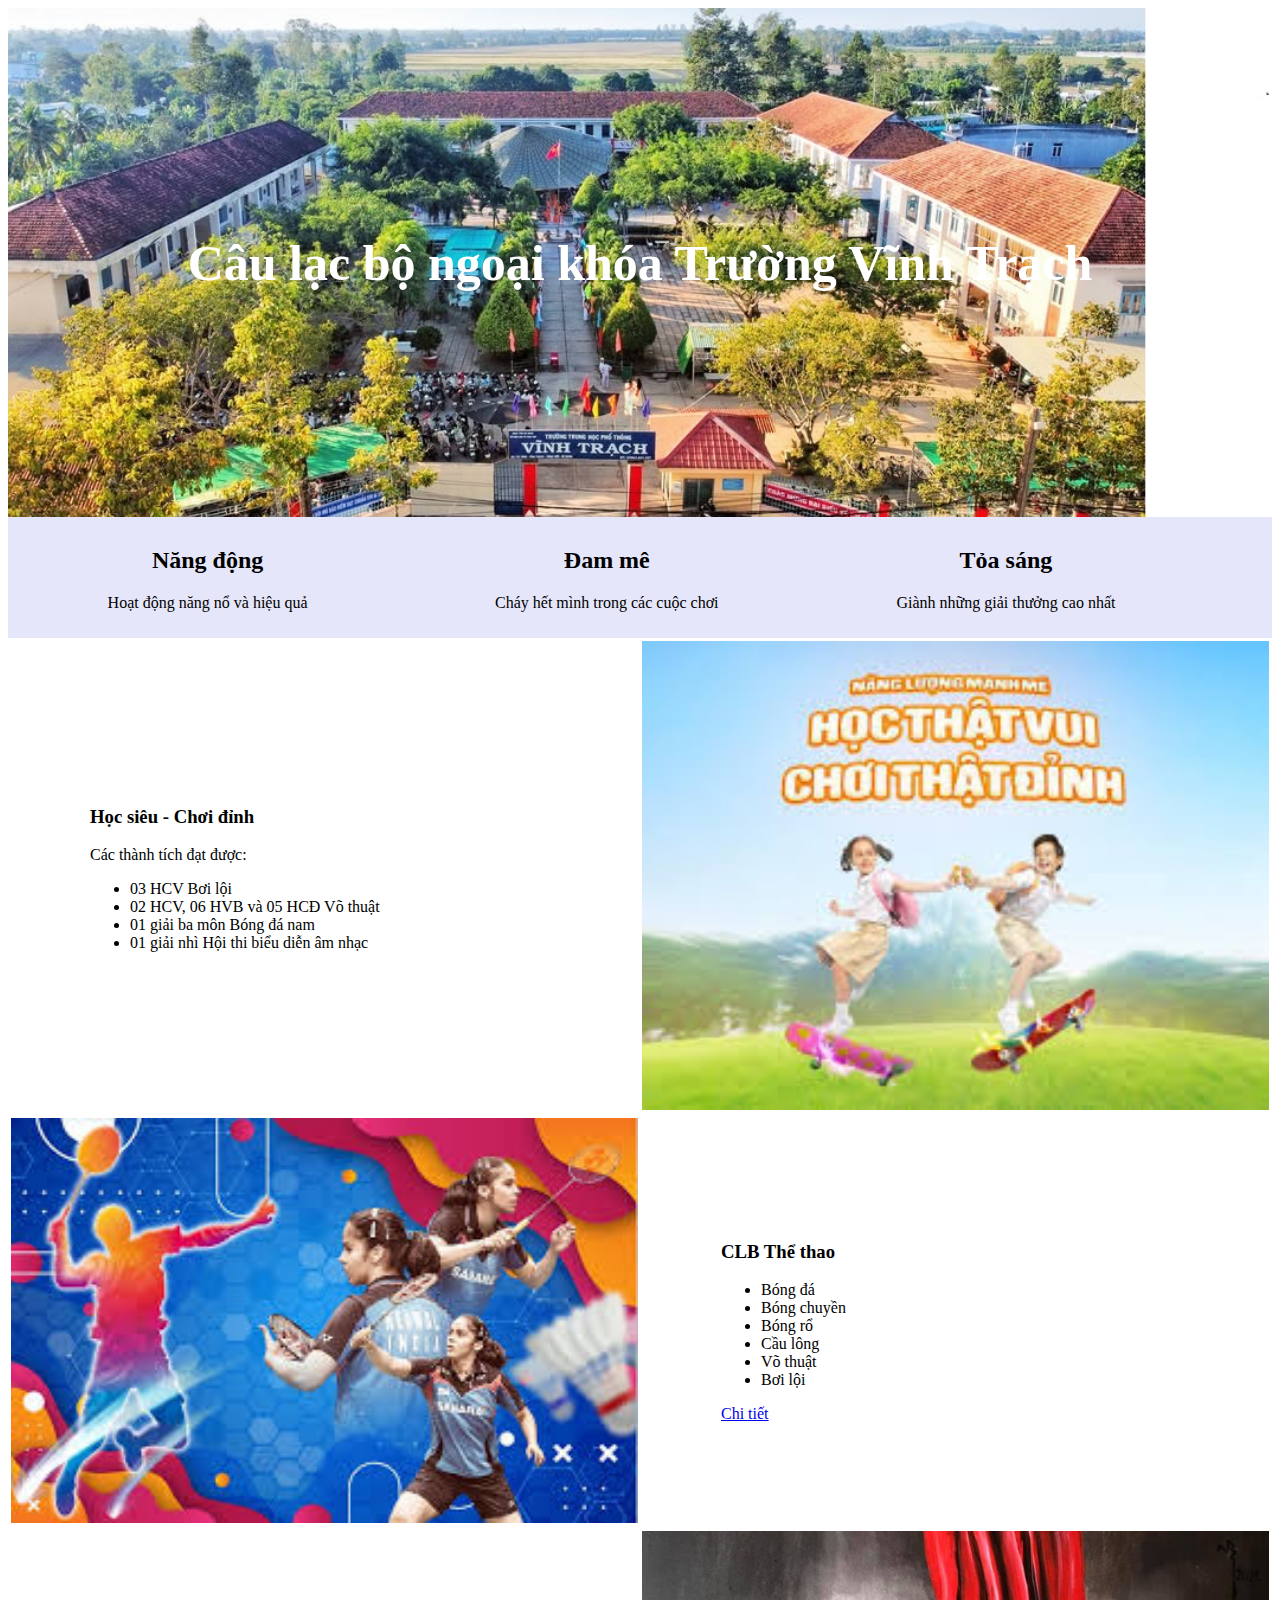
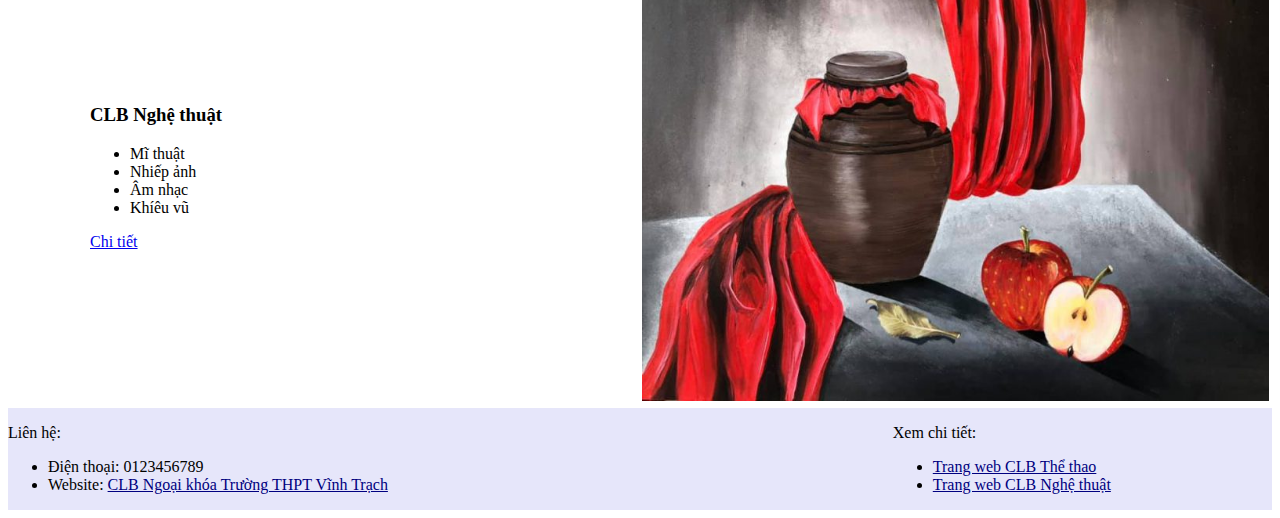
<file: index.html>
<!DOCTYPE html>
<html>
<head>
  <meta charset="utf-8">
  <meta name="viewport" content="width=device-width, initial-scale=1">
  <link rel="stylesheet" href="styles.css">
  <title></title>
</head>
<body>
  <header>
    <div class="banner">
      <h1>Câu lạc bộ ngoại khóa Trường Vĩnh Trạch</h1>
    </div>
    <div class="slogan">
      <div class="row">
        <div class="block_3">
          <h2>Năng động</h2>
          <p>Hoạt động năng nổ và hiệu quả</p>
        </div>
        <div class="block_3">
          <h2>Đam mê</h2>
          <p>Cháy hết mình trong các cuộc chơi</p>
        </div>
        <div class="block_3">
          <h2>Tỏa sáng</h2>
          <p>Giành những giải thưởng cao nhất</p>
        </div>
      </div>
    </div>
  </header>
    <table text align="center">
      <tr>
        <td class="cell_text">
          <h3>Học siêu - Chơi đỉnh</h3>
          <p>Các thành tích đạt được:</p>
          <ul>
            <li>03 HCV Bơi lội</li>
            <li>02 HCV, 06 HVB và 05 HCĐ Võ thuật</li>
            <li>01 giải ba môn Bóng đá nam</li>
            <li>01 giải nhì Hội thi biểu diễn âm nhạc</li>
          </ul>
        </td>
        <td class="cell_img">
          <img src="img/hocsieu.jpg" class="img">
        </td>
      </tr>
    <tr>
      <td class="cell_img">
        <img src="img/thethao.jpg" class="img">
      </td>
      <td class="cell_text">
        <h3>CLB Thể thao</h3>
        <ul>
          <li>Bóng đá</li>
          <li>Bóng chuyền</li>
          <li>Bóng rổ</li>
          <li>Cầu lông</li>
          <li>Võ thuật</li>
          <li>Bơi lội</li>
        </ul>
        <a href="Thethao.html">Chi tiết</a>
      </td>
    </tr>
    <tr>
      <td class="cell_text">
        <h3>CLB Nghệ thuật</h3>
        <ul>
          <li>Mĩ thuật</li>
          <li>Nhiếp ảnh</li>
          <li>Âm nhạc</li>
          <li>Khíêu vũ</li>
        </ul>
        <a href="Nghethuat.html">Chi tiết</a>
      </td>
      <td class="cell_img">
        <img src="img/nghethuat.jpg" class="img">
      </td>
    </tr>
    </table>
  <footer>
    <div class="row">
      <!-- Phần 1: Liên hệ -->
      <div style="width:60%">
        <p>Liên hệ:</p>
        <ul>
          <li>Điện thoại: 0123456789</li>
          <li>Website: <a href="index.html" class="link">CLB Ngoại khóa Trường THPT Vĩnh Trạch</a></li>
        </ul>
      </div>
      
      <!-- Phần 2: Khoảng trống (10%) -->
      <div style="width:10%"></div>
      
      <!-- Phần 3: Xem chi tiết -->
      <div style="width:30%">
        <p>Xem chi tiết:</p>
        <ul>
          <li><a href="Thethao.html" class="link">Trang web CLB Thể thao</a></li>
          <li><a href="Nghethuat.html" class="link">Trang web CLB Nghệ thuật</a></li>
        </ul>
      </div>
    </div>
  </footer>
</body>
</html>
</file>
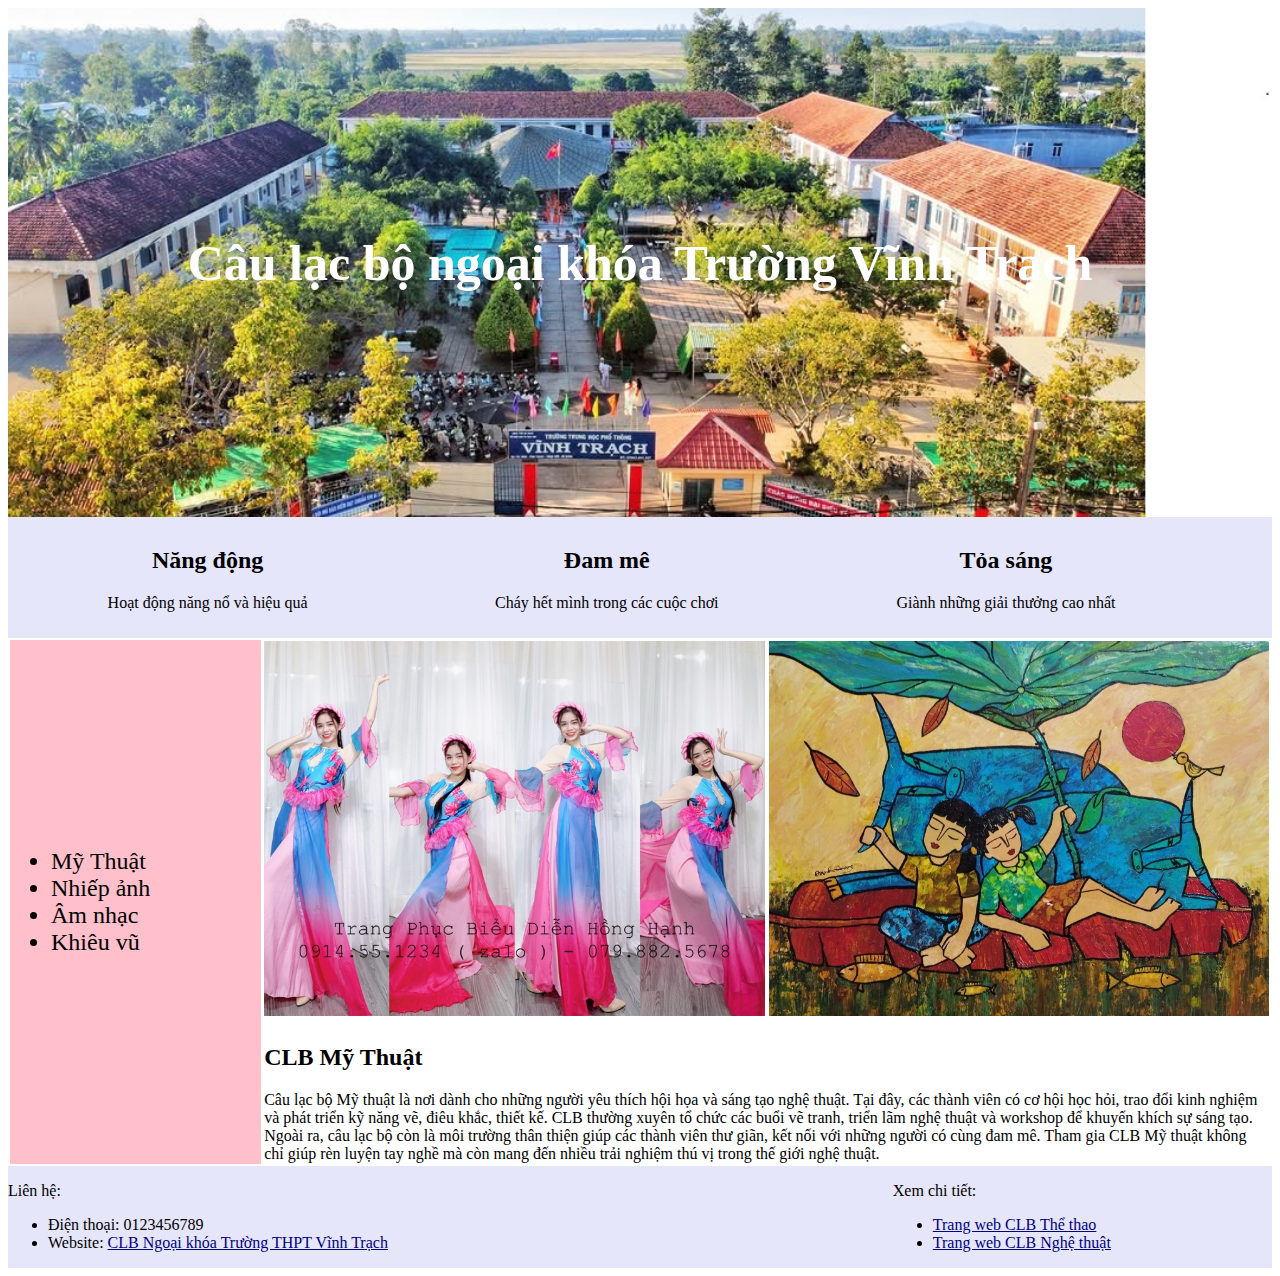
<file: Nghethuat.html>
<!DOCTYPE html>
<html>
<head>
	<meta charset="utf-8">
	<meta name="viewport" content="width=device-width, initial-scale=1">
  <link rel="stylesheet" href="styles.css">
	<title></title>
</head>
<body>
  <header>
    <div class="banner">
      <h1>Câu lạc bộ ngoại khóa Trường Vĩnh Trạch</h1>
    </div>
    <div class="slogan">
      <div class="row">
        <div class="block_3">
          <h2>Năng động</h2>
          <p>Hoạt động năng nổ và hiệu quả</p>
        </div>
        <div class="block_3">
          <h2>Đam mê</h2>
          <p>Cháy hết mình trong các cuộc chơi</p>
        </div>
        <div class="block_3">
          <h2>Tỏa sáng</h2>
          <p>Giành những giải thưởng cao nhất</p>
        </div>
      </div>
    </div>
  </header>
  <table>
   <tr>
      <td rowspan="2" class="menu">
        <ul>
            <li>Mỹ Thuật</li>
            <li>Nhiếp ảnh</li>
            <li>Âm nhạc</li>
            <li>Khiêu vũ</li>
        </ul>
      </td>
      <td><img src="img/mua.jpg" class="img"></td>
      <td><img src="img/ve.jpg" class="img"></td>
   </tr>
   <tr>
      <td colspan="2"><h2>CLB Mỹ Thuật</h2>Câu lạc bộ Mỹ thuật là nơi dành cho những người yêu thích hội họa và sáng tạo nghệ thuật. Tại đây, các thành viên có cơ hội học hỏi, trao đổi kinh nghiệm và phát triển kỹ năng vẽ, điêu khắc, thiết kế. CLB thường xuyên tổ chức các buổi vẽ tranh, triển lãm nghệ thuật và workshop để khuyến khích sự sáng tạo. Ngoài ra, câu lạc bộ còn là môi trường thân thiện giúp các thành viên thư giãn, kết nối với những người có cùng đam mê. Tham gia CLB Mỹ thuật không chỉ giúp rèn luyện tay nghề mà còn mang đến nhiều trải nghiệm thú vị trong thế giới nghệ thuật.
      </td>
   </tr>
  </table>
  <footer>
    <div class="row">
      <!-- Phần 1: Liên hệ -->
      <div style="width:60%">
        <p>Liên hệ:</p>
        <ul>
          <li>Điện thoại: 0123456789</li>
          <li>Website: <a href="index.html" class="link">CLB Ngoại khóa Trường THPT Vĩnh Trạch</a></li>
        </ul>
      </div>
      
      <!-- Phần 2: Khoảng trống (10%) -->
      <div style="width:10%"></div>
      
      <!-- Phần 3: Xem chi tiết -->
      <div style="width:30%">
        <p>Xem chi tiết:</p>
        <ul>
          <li><a href="thethao.html" class="link">Trang web CLB Thể thao</a></li>
          <li><a href="nghethuat.html" class="link">Trang web CLB Nghệ thuật</a></li>
        </ul>
      </div>
    </div>
  </footer>
</body>
</html>
</file>
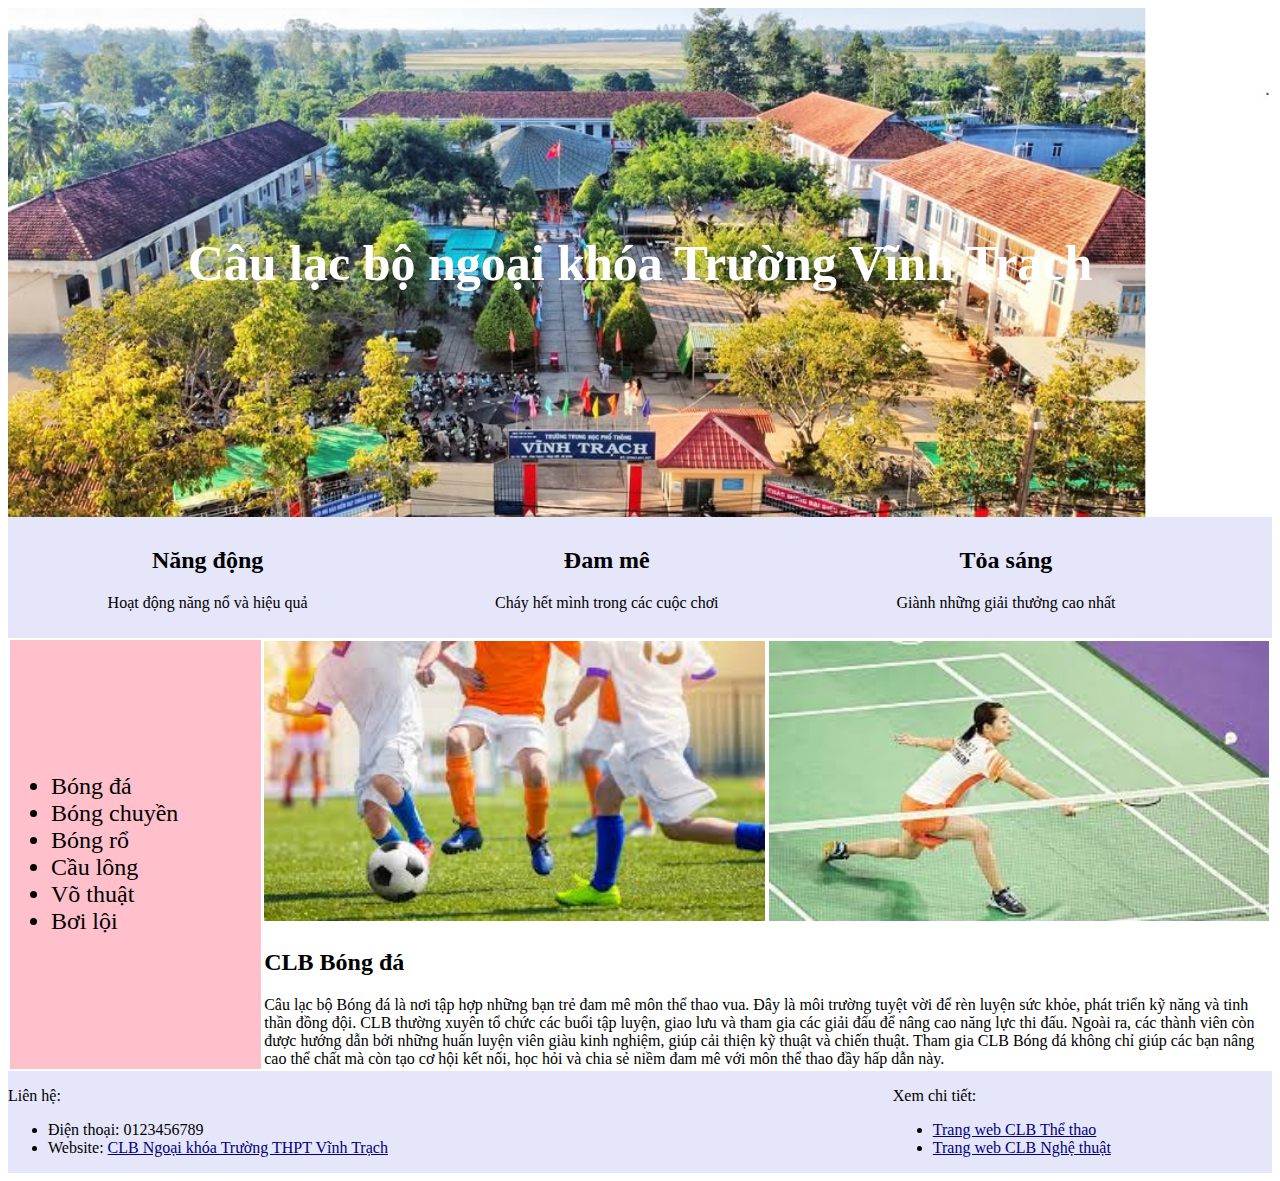
<file: Thethao.html>
<!DOCTYPE html>
<html>
<head>
	<meta charset="utf-8">
	<meta name="viewport" content="width=device-width, initial-scale=1">
  <link rel="stylesheet" href="styles.css">
	<title></title>
</head>
<body>
  <header>
    <div class="banner">
      <h1>Câu lạc bộ ngoại khóa Trường Vĩnh Trạch</h1>
    </div>
    <div class="slogan">
      <div class="row">
        <div class="block_3">
          <h2>Năng động</h2>
          <p>Hoạt động năng nổ và hiệu quả</p>
        </div>
        <div class="block_3">
          <h2>Đam mê</h2>
          <p>Cháy hết mình trong các cuộc chơi</p>
        </div>
        <div class="block_3">
          <h2>Tỏa sáng</h2>
          <p>Giành những giải thưởng cao nhất</p>
        </div>
      </div>
    </div>
  </header>
  <table>
   <tr>
      <td rowspan="2" class="menu">
      <ul>
        <li>Bóng đá</li>
        <li>Bóng chuyền</li>
        <li>Bóng rổ</li>
        <li>Cầu lông</li>
        <li>Võ thuật</li>
        <li>Bơi lội</li>
    </ul>
      </td>
      <td><img src="img/bongda.jpg" class="img"></td>
      <td><img src="img/caulong.jpg" class="img"></td>
   </tr>
   <tr>
      <td colspan="2"><h2>CLB Bóng đá</h2>Câu lạc bộ Bóng đá là nơi tập hợp những bạn trẻ đam mê môn thể thao vua. Đây là môi trường tuyệt vời để rèn luyện sức khỏe, phát triển kỹ năng và tinh thần đồng đội. CLB thường xuyên tổ chức các buổi tập luyện, giao lưu và tham gia các giải đấu để nâng cao năng lực thi đấu. Ngoài ra, các thành viên còn được hướng dẫn bởi những huấn luyện viên giàu kinh nghiệm, giúp cải thiện kỹ thuật và chiến thuật. Tham gia CLB Bóng đá không chỉ giúp các bạn nâng cao thể chất mà còn tạo cơ hội kết nối, học hỏi và chia sẻ niềm đam mê với môn thể thao đầy hấp dẫn này.
      </td>
   </tr>
  </table>
  <footer>
    <div class="row">
      <!-- Phần 1: Liên hệ -->
      <div style="width:60%">
        <p>Liên hệ:</p>
        <ul>
          <li>Điện thoại: 0123456789</li>
          <li>Website: <a href="index.html" class="link">CLB Ngoại khóa Trường THPT Vĩnh Trạch</a></li>
        </ul>
      </div>
      
      <!-- Phần 2: Khoảng trống (10%) -->
      <div style="width:10%"></div>
      
      <!-- Phần 3: Xem chi tiết -->
      <div style="width:30%">
        <p>Xem chi tiết:</p>
        <ul>
          <li><a href="Thethao.html" class="link">Trang web CLB Thể thao</a></li>
          <li><a href="Nghethuat.html" class="link">Trang web CLB Nghệ thuật</a></li>
        </ul>
      </div>
    </div>
  </footer>
</body>
</html>
</file>
<file: styles.css>
﻿.banner {
    background: url("img/anhtruong.jpg") no-repeat center center;
    background-size: cover; /*Hình ảnh có thể bị cắt để lấp đầy toàn bộ phần tử*/
    padding-top: 12rem;
    padding-bottom: 12rem;
    text-align: center !important;
    color: white; !important;
    font-size: 25px;
}

.slogan {
    text-align: center;
    width: 100%;

}

.row {
    display: flex;
    flex-wrap: wrap;
    max-width: 100%;
    background-color: #E6E6FA;
}

.block_3 {
    flex: 0 0 auto;
    width: 30%;
    margin: 10px;
    }

.footer {
    background-color: lightgrey;
    margin: 1px;
    padding: 10px;
}

.link {
    color: navy;
    text-align: left;
}

.cell_img {
    width: 50%;
   }

.cell_text {
    width: 50%;
    padding-left: 5rem;
    font-size: 100%;
    
}

.img {
    width: 100%;
    height: 100%;
}

.menu {
    font-size: 150%;
    text-decoration: none;
	width: 20%;
	 background-color: pink;
}
a:hover{
    color: magenta
</file>
